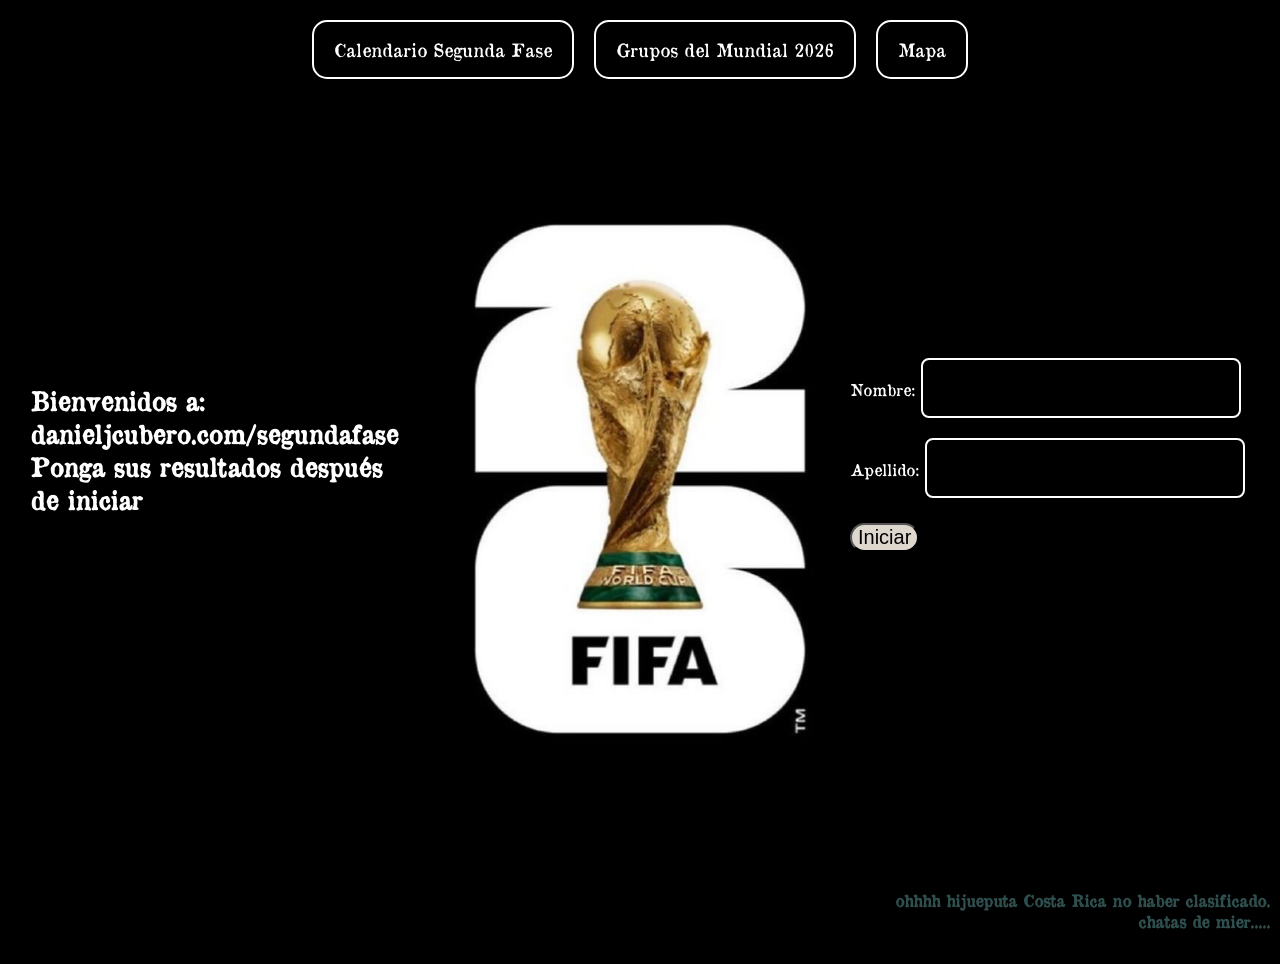
<file: index.html>
<!DOCTYPE html>
<html lang="en">
<head>
    <meta charset="UTF-8">
    <meta name="viewport" content="width=device-width, initial-scale=1.0">
    <link rel="stylesheet" href="style.css">
    <title>Segunda Fase Mundial 2026</title>
</head>
<body>
<header>
  <div class="calendario">
    <a href="calendario.html">Calendario Segunda Fase</a>
  </div>
  <div class="grupos">
    <a href="grupos.html">Grupos del Mundial 2026</a>
  </div>
  <div class="mapa">
    <a href="img/mapa.png" target="_blank">Mapa</a>
  </div>
</header>

    <div class="enc">
  
    <h1>
        Bienvenidos a: <br>
        danieljcubero.com/segundafase <br>
        Ponga sus resultados después  <br>
         de iniciar
  
    </h1>
       </div>

<div class="logo">
<img src="img/logo1.png" alt="logo2026">
</div>
<div class="cox">
<form name="index-form" method="POST" data-netlify="true">
  <input type="hidden" name="form-name" value="index-form">

  <label for="nombre">Nombre:</label>
  <input type="text" id="nombre" name="nombre" required> <br>

  <label for="apellido">Apellido:</label>
  <input type="text" id="apellido" name="apellido" required> <br>

  <button type="submit">Iniciar</button>
</form>

<script>
document.querySelector("form").addEventListener("submit", function(e) {
  e.preventDefault(); // evita que el navegador haga la redirección por defecto

  // guarda el formulario en Netlify
  fetch("/", {
    method: "POST",
    headers: { "Content-Type": "application/x-www-form-urlencoded" },
    body: new URLSearchParams(new FormData(this)).toString()
  })
  .then(() => {
    // redirige manualmente al archivo
    window.location.href = "/second-face.html";
  })
  .catch((error) => alert(error));
});
</script>

</div>
<footer>
    <h4>
        ohhhh hijueputa Costa Rica no haber clasificado. <br>
        chatas de mier.....
    </h4>
</footer>
</body>
</html>
</file>
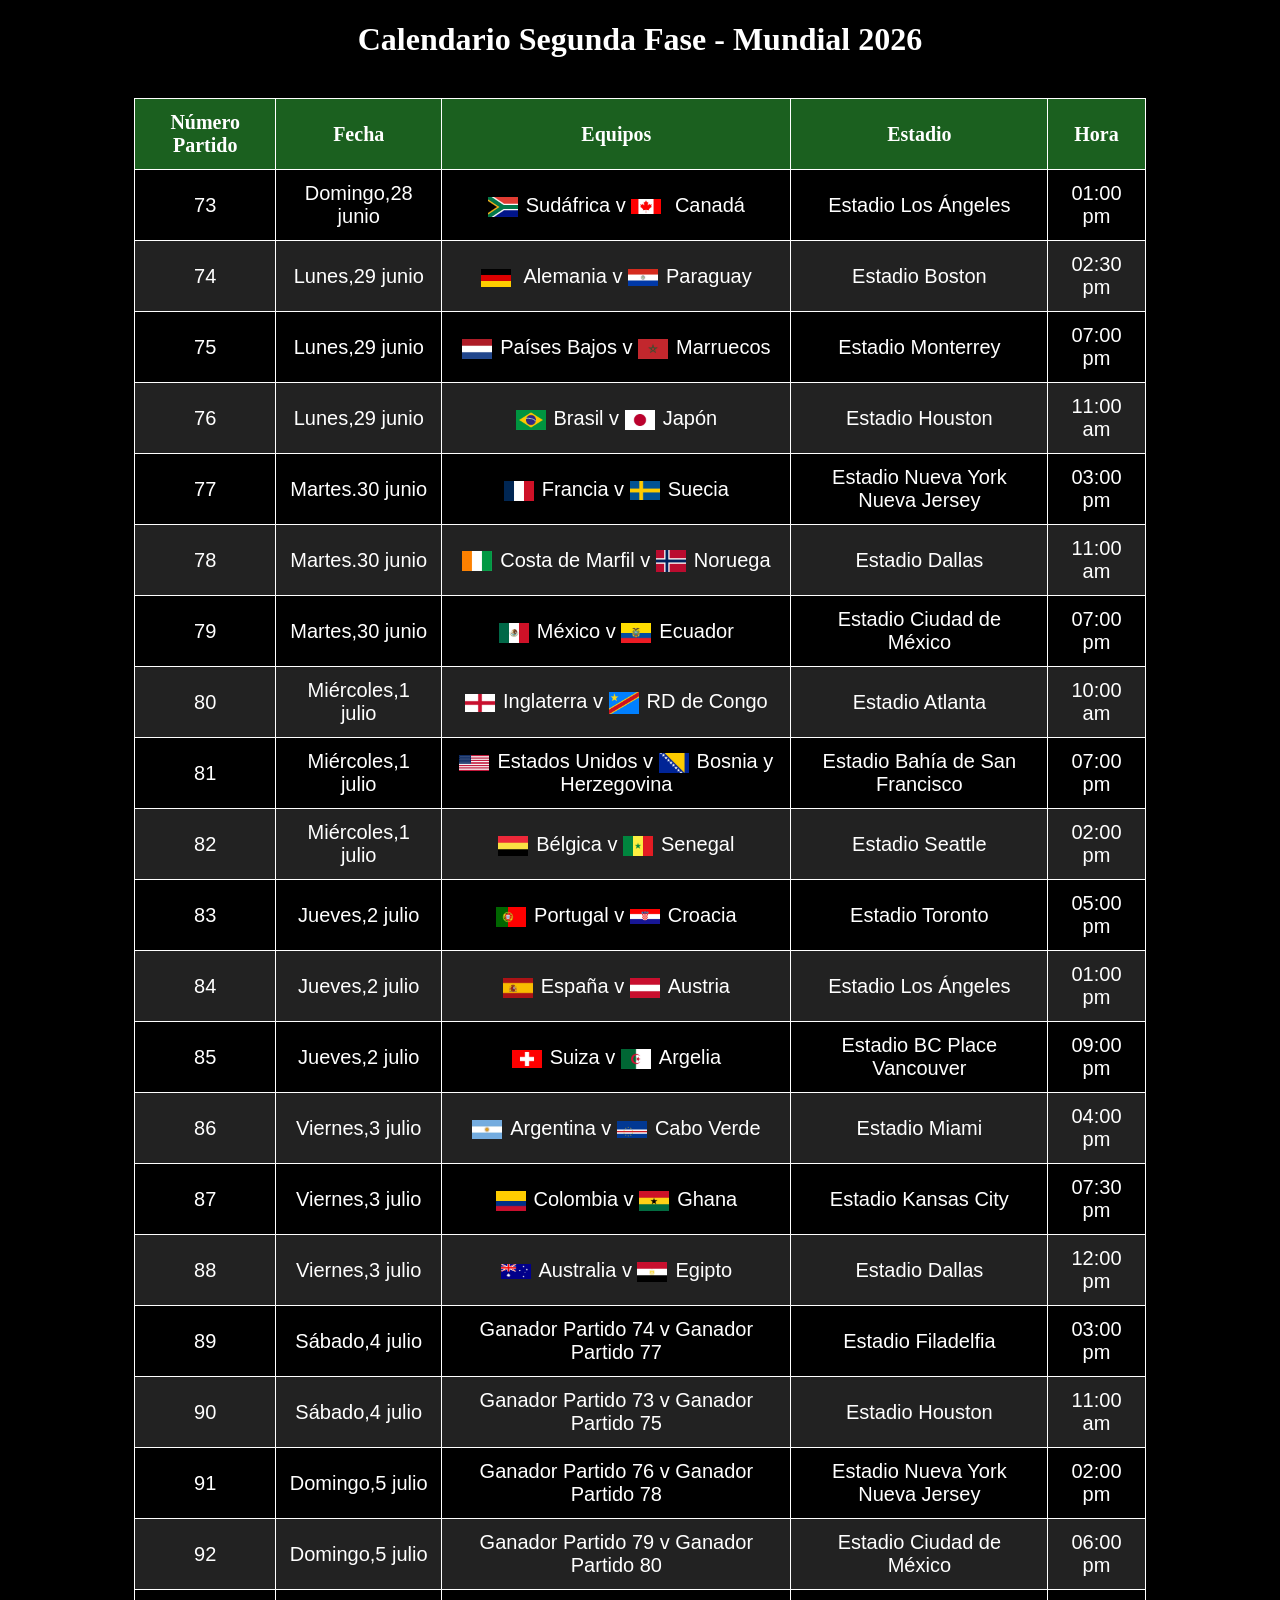
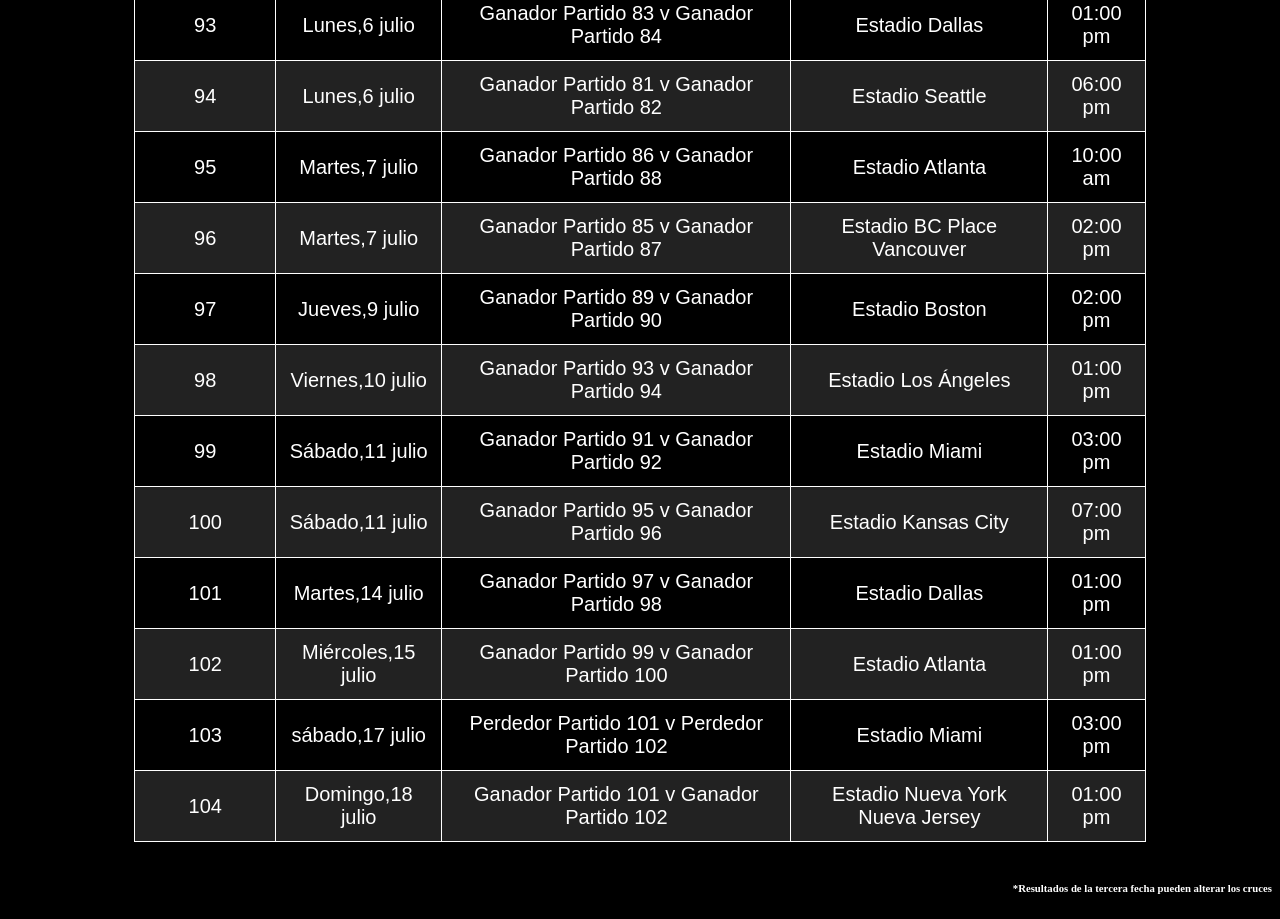
<file: calendario.html>
<!DOCTYPE html>
<html lang="es">
<head>
  <meta charset="UTF-8">
  <title>Calendario Segunda Fase Mundial 2026</title>
  <style>
    

    
    body {
      background-color: black;
      color: white;
      font-family: 'OldNewspaper', sans-serif;
      text-align: center;
    }
    h1 {
        font-size: xx-large;
        font-family: Cambria, Cochin, Georgia, Times, 'Times New Roman', serif;
    }
    table {
      margin: 40px auto;
      border-collapse: collapse;
      width: 80%;
    }
    th, td {
      border: 1px solid white;
      padding: 12px;
      font-size: 20px;
    }
    td img {
      width: 30px;       /* ancho fijo */
      height: auto;      /* mantiene proporción */
      vertical-align: middle; /* alinea con el texto */
      margin-right: 8px; /* espacio entre imagen y texto */
      max-width: 100%;   /* nunca excede el ancho de la celda */
}

    th {
       background-color: rgb(27, 96, 31);
       font-family: serif;
    }
    tr:nth-child(odd) {
      background-color: #222;
    }
 h6 {
        text-align: right;
        font-family:cursive;
        color: white;
    }

  </style>
</head>
<body>
  <h1>Calendario Segunda Fase - Mundial 2026</h1>

  <table>
    <tr>
        <th>Número Partido</th>
      <th>Fecha</th>
      <th>Equipos</th>
      <th>Estadio</th>
      <th>Hora</th>
    </tr>
    <tr>
    <td>73</td>
    <td>Domingo,28 junio</td>
    <td> <img src="img/sudafrica.jpg" alt="Sudáfrica">Sudáfrica v <img src="img/canada.jpg" alt="Canadá"> Canadá </td>
    <td>Estadio Los Ángeles</td>
    <td>01:00 pm</td>
    </tr>
    <tr>
        <td>74</td>
        <td>Lunes,29 junio </td>
        <td><img src="img/alemania.jpg" alt="Alemania"> Alemania v <img src="img/paraguay.jpg" alt="Paraguay">Paraguay</td>
        <td>Estadio Boston</td>
        <td>02:30 pm</td>
    </tr>
    <tr>
        <td>75</td>
        <td>Lunes,29 junio </td>
        <td><img src="img/paisesbajos.jpg" alt="Países Bajos">Países Bajos v <img src="img/marruecos.jpg" alt="Marruecos">Marruecos</td>
        <td>Estadio Monterrey</td>
        <td>07:00 pm</td>
    </tr>
    <tr>
        <td>76</td>
        <td>Lunes,29 junio</td>
        <td><img src="img/brasil.jpg" alt="Brasil">Brasil v <img src="img/japon.jpg" alt="Japón">Japón </td>
        <td>Estadio Houston</td>
        <td>11:00 am</td>
    </tr>
        <tr>
            <td>77</td>
            <td>Martes.30 junio</td>
            <td> <img src="img/francia.jpg" alt="Francia">Francia v <img src="img/suecia.jpg" alt="Suecia">Suecia</td>
            <td>Estadio Nueva York Nueva Jersey</td>
            <td>03:00 pm</td>
        </tr>
        <tr>
            <td>78</td>
            <td>Martes.30 junio</td>
            <td><img src="img/costa_marfil.jpg" alt="Costa de Marfil">Costa de Marfil v <img src="img/noruega.jpg" alt="Noruega">Noruega</td>
            <td> Estadio Dallas</td>
            <td>11:00 am</td>
        </tr>
        <tr>
            <td>79</td>
            <td>Martes,30 junio</td>
            <td><img src="img/mexico.jpg" alt="México">México v <img src="img/ecuador.jpg" alt="Ecuador">Ecuador</td>
            <td>Estadio Ciudad de México</td>
            <td>07:00 pm</td>
        </tr>
        <tr>
            <td>80</td>
            <td>Miércoles,1 julio</td>
            <td> <img src="img/inglaterra.jpg" alt="Inglaterra">Inglaterra v <img src="img/congo.jpg" alt="RD de Congo">RD de Congo </td>
            <td>Estadio Atlanta</td>
            <td>10:00 am</td>
        </tr>
        <tr>
            <td>81</td>
            <td>Miércoles,1 julio</td>
            <td><img src="img/usa.jpg" alt="Estados Unidos">Estados Unidos v <img src="img/bosnia.jpg" alt="Bosnia y Herzegovina">Bosnia y Herzegovina</td>
            <td>Estadio Bahía de San Francisco</td>
            <td>07:00 pm</td>
        </tr>
        <tr>
            <td>82</td>
            <td>Miércoles,1 julio</td>
            <td><img src="img/belgica.jpg" alt="Bélgica">Bélgica v <img src="img/senegal.jpg" alt="Senegal">Senegal</td>
            <td>Estadio Seattle</td>
            <td>02:00 pm</td>
        </tr>
        <tr>
            <td>83</td>
            <td>Jueves,2 julio</td>
            <td><img src="img/portugal.jpg" alt="Portugal">Portugal v <img src="img/croacia.jpg" alt="Croacia">Croacia</td>
            <td>Estadio Toronto</td>
            <td>05:00 pm</td>
        </tr>
        <tr>
            <td>84</td>
            <td>Jueves,2 julio</td>
            <td><img src="img/españa.jpg" alt="España">España v <img src="img/austria.jpg" alt="Austria">Austria</td>
            <td>Estadio Los Ángeles</td>
            <td>01:00 pm</td>
        </tr>
           <tr>
            <td>85</td>
            <td>Jueves,2 julio</td>
            <td><img src="img/suiza.jpg" alt="Suiza">Suiza v <img src="img/argelia.jpg" alt="Argelia">Argelia </td>
            <td>Estadio BC Place Vancouver</td>
            <td>09:00 pm</td>
        </tr>
           <tr>
            <td>86</td>
            <td>Viernes,3 julio</td>
            <td><img src="img/argentina.jpg" alt="Argentina">Argentina v <img src="img/caboverde.jpg" alt="Cabo Verde">Cabo Verde</td>
            <td>Estadio Miami</td>
            <td>04:00 pm</td>
        </tr>
           <tr>
            <td>87</td>
            <td>Viernes,3 julio</td>
            <td><img src="img/colombia.jpg" alt="Colombia">Colombia v <img src="img/ghana.jpg" alt="Ghana">Ghana</td>
            <td>Estadio Kansas City</td>
            <td>07:30 pm</td>
        </tr>
        <tr>
            <td>88</td>
            <td>Viernes,3 julio</td>
            <td><img src="img/australia.jpg" alt="Australia">Australia v <img src="img/egipto.jpg" alt="Egipto">Egipto</td>
            <td>Estadio Dallas</td>
            <td>12:00 pm</td>
        </tr>
          <tr>
            <td>89</td>
            <td>Sábado,4 julio</td>
            <td> Ganador Partido 74 v Ganador Partido 77 </td>
            <td>Estadio Filadelfia</td>
            <td>03:00 pm</td>
        </tr>
          <tr>
            <td>90</td>
            <td>Sábado,4 julio</td>
            <td>Ganador Partido 73 v Ganador Partido 75 </td>
            <td>Estadio Houston</td>
            <td>11:00 am</td>
        </tr>
          <tr>
            <td>91</td>
            <td>Domingo,5 julio</td>
            <td> Ganador Partido 76 v Ganador Partido 78 </td>
            <td>Estadio Nueva York Nueva Jersey</td>
            <td>02:00 pm</td>
        </tr>
          <tr>
            <td>92</td>
            <td>Domingo,5 julio</td>
            <td>Ganador Partido 79 v Ganador Partido 80 </td>
            <td>Estadio Ciudad de México</td>
            <td>06:00 pm</td>
        </tr>
          <tr>
            <td>93</td>
            <td>Lunes,6 julio</td>
            <td> Ganador Partido 83 v Ganador Partido 84 </td>
            <td>Estadio Dallas</td>
            <td>01:00 pm</td>
        </tr>
          <tr>
            <td>94</td>
            <td>Lunes,6 julio</td>
            <td>Ganador Partido 81 v Ganador Partido 82 </td>
            <td>Estadio Seattle</td>
            <td>06:00 pm</td>
        </tr>
          <tr>
            <td>95</td>
            <td>Martes,7 julio</td>
            <td>Ganador Partido 86 v Ganador Partido 88 </td>
            <td>Estadio Atlanta</td>
            <td>10:00 am</td>

            </tr>
          <tr>
            <td>96</td>
            <td>Martes,7 julio</td>
             <td>Ganador Partido 85 v Ganador Partido 87 </td>
            <td>Estadio BC Place Vancouver</td>
            <td>02:00 pm</td>
        </tr>
          <tr>
            <td>97</td>
            <td>Jueves,9 julio</td>
            <td>Ganador Partido 89 v Ganador Partido 90 </td>
            <td>Estadio Boston</td>
            <td>02:00 pm</td>
        </tr>
          <tr>
            <td>98</td>
            <td>Viernes,10 julio</td>
            <td> Ganador Partido 93 v Ganador Partido 94 </td>
            <td>Estadio Los Ángeles</td>
            <td>01:00 pm</td>
        </tr>
          <tr>
            <td>99</td>
            <td>Sábado,11 julio</td>
            <td>Ganador Partido 91 v Ganador Partido 92 </td>
            <td>Estadio Miami</td>
            <td>03:00 pm</td>
        </tr>
          <tr>
            <td>100</td>
            <td>Sábado,11 julio</td>
            <td>Ganador Partido 95 v Ganador Partido 96 </td>
            <td>Estadio Kansas City</td>
            <td>07:00 pm</td>
        </tr>
          <tr>
            <td>101</td>
            <td>Martes,14 julio</td>
            <td>Ganador Partido 97 v Ganador Partido 98 </td>
            <td>Estadio Dallas</td>
            <td>01:00 pm</td>
        </tr>
          <tr>
            <td>102</td>
            <td>Miércoles,15 julio</td>
            <td>Ganador Partido 99 v Ganador Partido 100 </td>
            <td>Estadio Atlanta</td>
            <td>01:00 pm</td>
        </tr>
          <tr>
            <td>103</td>
            <td>sábado,17 julio</td>
            <td>Perdedor Partido 101 v Perdedor Partido 102 </td>
            <td>Estadio Miami</td>
            <td>03:00 pm</td>
        </tr>
          <tr>
            <td>104</td>
            <td>Domingo,18 julio</td>
            <td>Ganador Partido 101 v Ganador Partido 102 </td>
            <td>Estadio Nueva York Nueva Jersey</td>
            <td>01:00 pm</td>
        </tr>
     
  </table>
  <h6>
     *Resultados de la tercera fecha pueden alterar los cruces
  </h6>
</body>
</html>
</file>
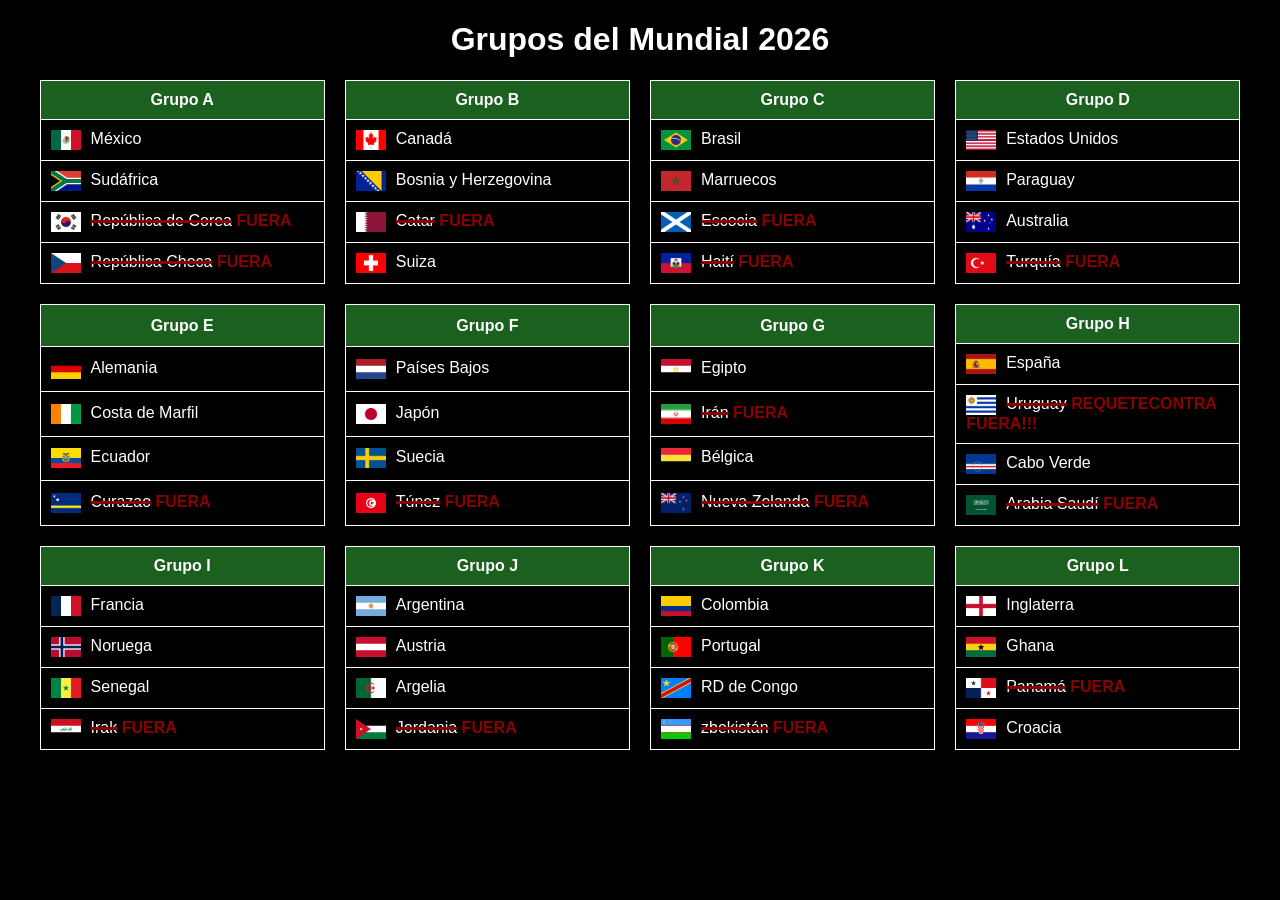
<file: grupos.html>
<!DOCTYPE html>
<html lang="es">
<head>
  <meta charset="UTF-8">
  <title>Grupos Mundial 2026</title>
  <style>
    body {
      background-color: black;
      color: white;
      font-family: 'OldNewspaper', Arial, sans-serif;
      text-align: center;
    }
    .contenedor {
      display: grid;
      grid-template-columns: repeat(4, 1fr); /* 4 tablas por fila */
      gap: 20px;
      width: 95%;
      margin: 0 auto;
    }
    table {
      border-collapse: collapse;
      width: 100%;
    }
    th, td {
      border: 1px solid white;
      padding: 10px;
      font-size: 16px;
    }
    th {
      background-color: rgb(27, 96, 31);
    }
    td {
      text-align: left;
    }
    td img {
      width: 30px;
      height: 20px;
      margin-right: 10px;
      vertical-align: middle;

    }

    .contenedor del {
      text-decoration-color: darkred;
      text-decoration-thickness: 3px;
    }
    .contenedor int {
      color: darkred;
      font-weight: 900;
      text-transform: uppercase;
    }

  </style>
</head>
<svg style="display:none;">
  <!-- Oro -->
  <symbol id="medalla-oro" viewBox="0 0 100 120">
    <circle cx="50" cy="40" r="30" fill="gold" stroke="black" stroke-width="2"/>
    <text x="50" y="47" font-size="20" text-anchor="middle" fill="black" font-family="Arial" font-weight="bold">1°</text>
    <polygon points="40,70 30,110 50,90" fill="gold" stroke="black" stroke-width="2"/>
    <polygon points="60,70 70,110 50,90" fill="gold" stroke="black" stroke-width="2"/>
  </symbol>

  <!-- Plata -->
  <symbol id="medalla-plata" viewBox="0 0 100 120">
    <circle cx="50" cy="40" r="30" fill="silver" stroke="black" stroke-width="2"/>
    <text x="50" y="47" font-size="20" text-anchor="middle" fill="black" font-family="Arial" font-weight="bold">2°</text>
    <polygon points="40,70 30,110 50,90" fill="silver" stroke="black" stroke-width="2"/>
    <polygon points="60,70 70,110 50,90" fill="silver" stroke="black" stroke-width="2"/>
  </symbol>

  <!-- Bronce -->
  <symbol id="medalla-bronce" viewBox="0 0 100 120">
    <circle cx="50" cy="40" r="30" fill="#cd7f32" stroke="black" stroke-width="2"/>
    <text x="50" y="47" font-size="20" text-anchor="middle" fill="black" font-family="Arial" font-weight="bold">3°</text>
    <polygon points="40,70 30,110 50,90" fill="#cd7f32" stroke="black" stroke-width="2"/>
    <polygon points="60,70 70,110 50,90" fill="#cd7f32" stroke="black" stroke-width="2"/>
  </symbol>
</svg>

<body>
  <h1>Grupos del Mundial 2026</h1>

  <div class="contenedor">
    <!-- Grupo A -->
    <table>
      <tr><th>Grupo A</th></tr>
      <tr><td><img src="img/mexico.jpg" alt="México">México</svg></td></tr>
      <tr><td><img src="img/sudafrica.jpg" alt="Sudáfrica">Sudáfrica</td></tr>
      <tr><td><img src="img/corea.jpg" alt="República de Corea"><del>República de Corea</del> <int>FUERA</int></td></tr>
      <tr><td><img src="img/checa.jpg" alt="República Checa"><del>República Checa</del> <int>FUERA</int></td></tr>
    </table>

    <!-- Grupo B -->
    <table>
      <tr><th>Grupo B</th></tr>
      <tr><td><img src="img/canada.jpg" alt="Canadá">Canadá</td></tr>
      <tr><td><img src="img/bosnia.jpg" alt="Bosnia y Herzegovina">Bosnia y Herzegovina</td></tr>
      <tr><td><img src="img/catar.jpg" alt="Catar"><del>Catar</del> <int><F>FUERA</F></int></td></tr>
      <tr><td><img src="img/suiza.jpg" alt="Suiza">Suiza</td></tr>
    </table>

    <!-- Grupo C -->
    <table>
      <tr><th>Grupo C</th></tr>
      <tr><td><img src="img/brasil.jpg" alt="Brasil">Brasil</td></tr>
      <tr><td><img src="img/marruecos.jpg" alt="Marruecos">Marruecos</td></tr>
      <tr><td><img src="img/escocia.jpg" alt="Escocia"><del>Escocia</del> <int><F>FUERA</F></int></td></tr>
      <tr><td><img src="img/haiti.jpg" alt="Haití"><del>Haití</del> <int>fuera</int> </td></tr>
    </table>

    <!-- Grupo D -->
    <table>
      <tr><th>Grupo D</th></tr>
      <tr><td><img src="img/usa.jpg" alt="Estados Unidos">Estados Unidos</td></tr>
      <tr><td><img src="img/paraguay.jpg" alt="Paraguay">Paraguay</td></tr>
      <tr><td><img src="img/australia.jpg" alt="Australia">Australia</td></tr>
      <tr><td><img src="img/turquia.jpg" alt="Turquía"><del>Turquía</del> <int>fuera</int></td></tr>
    </table>

    <!-- Grupo E -->
    <table>
      <tr><th>Grupo E</th></tr>
      <tr><td><img src="img/alemania.jpg" alt="Alemania">Alemania</td></tr>
      <tr><td><img src="img/costa_marfil.jpg" alt="Costa de Marfil">Costa de Marfil</td></tr>
      <tr><td><img src="img/ecuador.jpg" alt="Ecuador">Ecuador</td></tr>
      <tr><td><img src="img/curazao.jpg" alt="Curazao"><del>Curazao</del> <int>fuera</int> </td></tr>
    </table>

    <!-- Grupo F -->
    <table>
      <tr><th>Grupo F</th></tr>
      <tr><td><img src="img/paisesbajos.jpg" alt="Países Bajos">Países Bajos</td></tr>
      <tr><td><img src="img/japon.jpg" alt="Japón">Japón</td></tr>
      <tr><td><img src="img/suecia.jpg" alt="Suecia">Suecia</td></tr>
      <tr><td><img src="img/tunez.jpg" alt="Túnez"><del>Túnez</del> <int>fuera</int></td></tr>
    </table>

    <!-- Grupo G -->
    <table>
      <tr><th>Grupo G</th></tr>
      <tr><td><img src="img/egipto.jpg" alt="Egipto">Egipto</td></tr>
      <tr><td><img src="img/iran.jpg" alt="Irán"><del>Irán</del> <int>fuera</int></td></tr>
      <tr><td><img src="img/belgica.jpg" alt="Bélgica">Bélgica</td></tr>
      <tr><td><img src="img/nuevazelanda.jpg" alt="Nueva Zelanda"><del>Nueva Zelanda</del> <int>fuera</int></td></tr>
    </table>

    <!-- Grupo H -->
    <table>
      <tr><th>Grupo H</th></tr>
      <tr><td><img src="img/españa.jpg" alt="España">España</td></tr>
      <tr><td><img src="img/uruguay.jpg" alt="Uruguay"><del>Uruguay</del> <int>requetecontra fuera!!!</int></td></tr>
      <tr><td><img src="img/caboverde.jpg" alt="Cabo Verde">Cabo Verde</td></tr>
      <tr><td><img src="img/arabia.jpg" alt="Arabia Saudí"><del>Arabia Saudí</del> <int>fuera</int></td></tr>
    </table>

    <!-- Grupo I -->
    <table>
      <tr><th>Grupo I</th></tr>
      <tr><td><img src="img/francia.jpg" alt="Francia">Francia</td></tr>
      <tr><td><img src="img/noruega.jpg" alt="Noruega">Noruega</td></tr>
      <tr><td><img src="img/senegal.jpg" alt="Senegal">Senegal</td></tr>
      <tr><td><img src="img/irak.jpg" alt="Irak"><del>Irak</del> <int>fuera</int></td></tr>
    </table>

    <!-- Grupo J -->
    <table>
      <tr><th>Grupo J</th></tr>
      <tr><td><img src="img/argentina.jpg" alt="Argentina">Argentina</td></tr>
      <tr><td><img src="img/austria.jpg" alt="Austria">Austria</td></tr>
      <tr><td><img src="img/argelia.jpg" alt="Argelia">Argelia</td></tr>
      <tr><td><img src="img/jordania.jpg" alt="Jordania"><del>Jordania</del> <int>fuera</int></td></tr>
    </table>

    <!-- Grupo K -->
    <table>
      <tr><th>Grupo K</th></tr>
      <tr><td><img src="img/colombia.jpg" alt="Colombia">Colombia</td></tr>
      <tr><td><img src="img/portugal.jpg" alt="Portugal">Portugal</td></tr>
      <tr><td><img src="img/congo.jpg" alt="RD de Congo">RD de Congo</td></tr>
      <tr><td><img src="img/uzbequistan.jpg" alt="Uzbekistán"><del>zbekistán</del> <int>fuera</int></td></tr>
    </table>

    <!-- Grupo L -->
    <table>
      <tr><th>Grupo L</th></tr>
      <tr><td><img src="img/inglaterra.jpg" alt="Inglaterra">Inglaterra</td></tr>
      <tr><td><img src="img/ghana.jpg" alt="Ghana">Ghana</td></tr>
      <tr><td><img src="img/panama.jpg" alt="Panamá"><del>Panamá</del> <int>fuera</int></td></tr>
      <tr><td><img src="img/croacia.jpg" alt="Croacia">Croacia</td></tr>
    </table>
  </div>
</body>
</html>
</file>
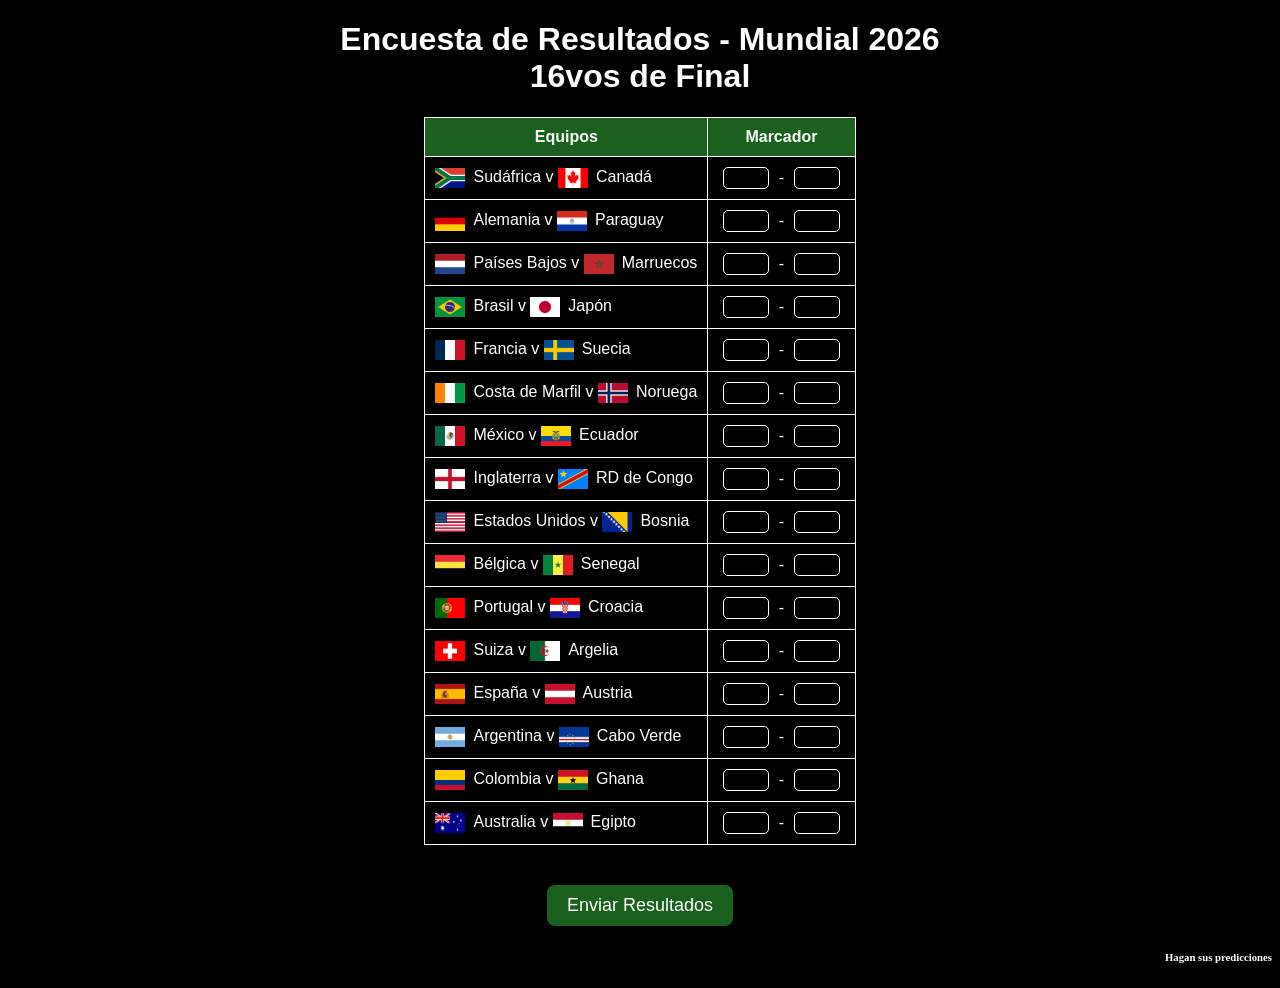
<file: second-face.html>
<!DOCTYPE html>
<html lang="es">
<head>
  <meta charset="UTF-8">
  <title>Formulario Resultados Mundial</title>
  <style>
    body {
      background-color: black;
      color: white;
      font-family: Arial, sans-serif;
      text-align: center;
    }
    table {
      margin: 20px auto;
      border-collapse: collapse;
      width: auto;
    }
    th, td {
      border: 1px solid white;
      padding: 10px;
      font-size: 16px;
    }
    th {
      background-color: rgb(27, 96, 31);
    }
    td.equipos {
      text-align: left;
      white-space: nowrap;
    }
    td.marcador {
      text-align: center;
    }
    td img {
      width: 30px;
      height: 20px;
      margin-right: 8px;
      vertical-align: middle;
    }
    input[type="number"] {
      width: 40px;
      text-align: center;
      font-size: 16px;
      background-color: black;
      color: white;
      border: 1px solid white;
      border-radius: 5px;
      margin: 0 5px;
    }
    button {
      margin-top: 20px;
      padding: 10px 20px;
      font-size: 18px;
      background-color: rgb(27, 96, 31);
      color: white;
      border: none;
      border-radius: 8px;
      cursor: pointer;
    }
    h6 {
      text-align: right;
      font-family: cursive;
      color: white;
    }
  </style>
</head>
<body>
  <h1>Encuesta de Resultados - Mundial 2026 <br> 16vos de Final</h1>

  <form name="second-face-form" method="POST" data-netlify="true">
    <input type="hidden" name="form-name" value="second-face-form">

    <table>
      <tr><th>Equipos</th><th>Marcador</th></tr>

      <tr><td class="equipos"><img src="img/sudafrica.jpg">Sudáfrica v <img src="img/canada.jpg">Canadá</td>
          <td class="marcador"><input type="number" name="sudafrica" min="0"> - <input type="number" name="canada" min="0"></td></tr>

      <tr><td class="equipos"><img src="img/alemania.jpg">Alemania v <img src="img/paraguay.jpg">Paraguay</td>
          <td class="marcador"><input type="number" name="alemania" min="0"> - <input type="number" name="paraguay" min="0"></td></tr>

      <tr><td class="equipos"><img src="img/paisesbajos.jpg">Países Bajos v <img src="img/marruecos.jpg">Marruecos</td>
          <td class="marcador"><input type="number" name="paisesbajos" min="0"> - <input type="number" name="marruecos" min="0"></td></tr>

      <tr><td class="equipos"><img src="img/brasil.jpg">Brasil v <img src="img/japon.jpg">Japón</td>
          <td class="marcador"><input type="number" name="brasil" min="0"> - <input type="number" name="japon" min="0"></td></tr>

      <tr><td class="equipos"><img src="img/francia.jpg">Francia v <img src="img/suecia.jpg">Suecia</td>
          <td class="marcador"><input type="number" name="francia" min="0"> - <input type="number" name="suecia" min="0"></td></tr>

      <tr><td class="equipos"><img src="img/costa_marfil.jpg">Costa de Marfil v <img src="img/noruega.jpg">Noruega</td>
          <td class="marcador"><input type="number" name="costamarfil" min="0"> - <input type="number" name="noruega" min="0"></td></tr>

      <tr><td class="equipos"><img src="img/mexico.jpg">México v <img src="img/ecuador.jpg">Ecuador</td>
          <td class="marcador"><input type="number" name="mexico" min="0"> - <input type="number" name="ecuador" min="0"></td></tr>

      <tr><td class="equipos"><img src="img/inglaterra.jpg">Inglaterra v <img src="img/congo.jpg">RD de Congo</td>
          <td class="marcador"><input type="number" name="inglaterra" min="0"> - <input type="number" name="congo" min="0"></td></tr>

      <tr><td class="equipos"><img src="img/usa.jpg">Estados Unidos v <img src="img/bosnia.jpg">Bosnia</td>
          <td class="marcador"><input type="number" name="usa" min="0"> - <input type="number" name="bosnia" min="0"></td></tr>

      <tr><td class="equipos"><img src="img/belgica.jpg">Bélgica v <img src="img/senegal.jpg">Senegal</td>
          <td class="marcador"><input type="number" name="belgica" min="0"> - <input type="number" name="senegal" min="0"></td></tr>

      <tr><td class="equipos"><img src="img/portugal.jpg">Portugal v <img src="img/croacia.jpg">Croacia</td>
          <td class="marcador"><input type="number" name="portugal" min="0"> - <input type="number" name="croacia" min="0"></td></tr>

      <tr><td class="equipos"><img src="img/suiza.jpg">Suiza v <img src="img/argelia.jpg">Argelia</td>
          <td class="marcador"><input type="number" name="suiza" min="0"> - <input type="number" name="argelia" min="0"></td></tr>

      <tr><td class="equipos"><img src="img/españa.jpg">España v <img src="img/austria.jpg">Austria</td>
          <td class="marcador"><input type="number" name="espana" min="0"> - <input type="number" name="austria" min="0"></td></tr>

      <tr><td class="equipos"><img src="img/argentina.jpg">Argentina v <img src="img/caboverde.jpg">Cabo Verde</td>
          <td class="marcador"><input type="number" name="argentina" min="0"> - <input type="number" name="caboverde" min="0"></td></tr>

      <tr><td class="equipos"><img src="img/colombia.jpg">Colombia v <img src="img/ghana.jpg">Ghana</td>
          <td class="marcador"><input type="number" name="colombia" min="0"> - <input type="number" name="ghana" min="0"></td></tr>

      <tr><td class="equipos"><img src="img/australia.jpg">Australia v <img src="img/egipto.jpg">Egipto</td>
          <td class="marcador"><input type="number" name="australia" min="0"> - <input type="number" name="egipto" min="0"></td></tr>
    </table>

    <button type="submit">Enviar Resultados</button>
  </form>

  <h6>Hagan sus predicciones</h6>
  <script>
document.querySelector("form").addEventListener("submit", function(e) {
  e.preventDefault();

  fetch("/", {
    method: "POST",
    headers: { "Content-Type": "application/x-www-form-urlencoded" },
    body: new URLSearchParams(new FormData(this)).toString()
  })
  .then(() => {
    // redirige a tu página de confirmación
    window.location.href = "/gracias.html";
  })
  .catch((error) => alert(error));
});
</script>

</body>
</html>
</file>
<file: style.css>
body {
  background-color: black;
  margin: 0;
  font-family: 'OldNewspaper', sans-serif;
}

@font-face {
  font-family: 'OldNewspaper';
  src: url('../fonts/Oldnewspapertypes-449D.ttf') format('truetype');
}
/* Header general (PC) */
header {
  display: flex;
  justify-content: center;
  gap: 20px;
  flex-wrap: wrap; /* permite que los botones se acomoden si no hay espacio */
  padding: 20px;
}

header a {
  color: white;
  text-decoration: none;
  font-family: 'OldNewspaper';
  font-size: 18px;
  padding: 15px 20px;
  border: 2px solid white;
  border-radius: 15px;
  background-color: black;
  display: inline-block;
}

header a:hover {
  background-color: rgb(27, 96, 31);
}

/* Ajustes para pantallas pequeñas */
@media (max-width: 768px) {
  header {
    flex-direction: column;   /* botones en columna */
    align-items: center;      /* centrados */
    gap: 10px;                /* menos espacio entre ellos */
  }

  header a {
    width: 80%;               /* cada botón ocupa casi todo el ancho */
    text-align: center;
    font-size: 16px;
  }
}



/* Navegación */
header {
  display: flex;
  justify-content: center;
  gap: 20px;
  padding: 20px;
}

header a {
  color: white;
  text-decoration: none;
  font-size: 18px;
  padding: 15px 20px;
  border: 2px solid white;
  border-radius: 15px;
  background-color: black;
}

header a:hover {
  background-color: rgb(27, 96, 31);
}

/* Imagen central */
img {
  max-width: 100%;
  height: auto;
  display: block;
  margin: 20px auto;
}

/* Nombre / título */
.enc h1 {
  color: white;
  font-size: 25px;
  margin: 0;
  font-family: 'OldNewspaper';
  padding: 30px;
  position: absolute;   /* se mantiene en PC */
  top: 50%;
  left: 0;
  transform: translateY(-50%);
}

/* Bloque usuario */
.cox {
  color: white;
  font-family: 'OldNewspaper';
  position: absolute;   /* se mantiene en PC */
  top: 50%;
  right: 35px;
  transform: translateY(-50%);
}

.cox input {
  width: 300px;
  height: 40px;
  font-size: 24px;
  padding: 8px;
  margin: 10px 0;
  border: 2px solid white;
  border-radius: 8px;
  background-color: black;
  color: white;
}

.cox button {
  font-size: 20px;
  margin-top: 15px;
  border-radius: 15px;
  background-color: rgb(222, 215, 206);
  cursor: pointer;
}

/* Footer */
footer {
  color: darkslategrey;
  text-align: right;
  padding: 10px;
}

/* Ajustes para pantallas pequeñas */
@media (max-width: 768px) {
  .enc h1,
  .cox {
    position: static;   /* quita absolute en móvil */
    transform: none;
    text-align: center;
    margin: 20px auto;
  }

  .cox input {
    width: 90%;
    max-width: 300px;
    font-size: 16px;
  }

  .cox button {
    display: block;
    margin: 15px auto;
    font-size: 16px;
    padding: 8px 16px;
  }
}
</file>
